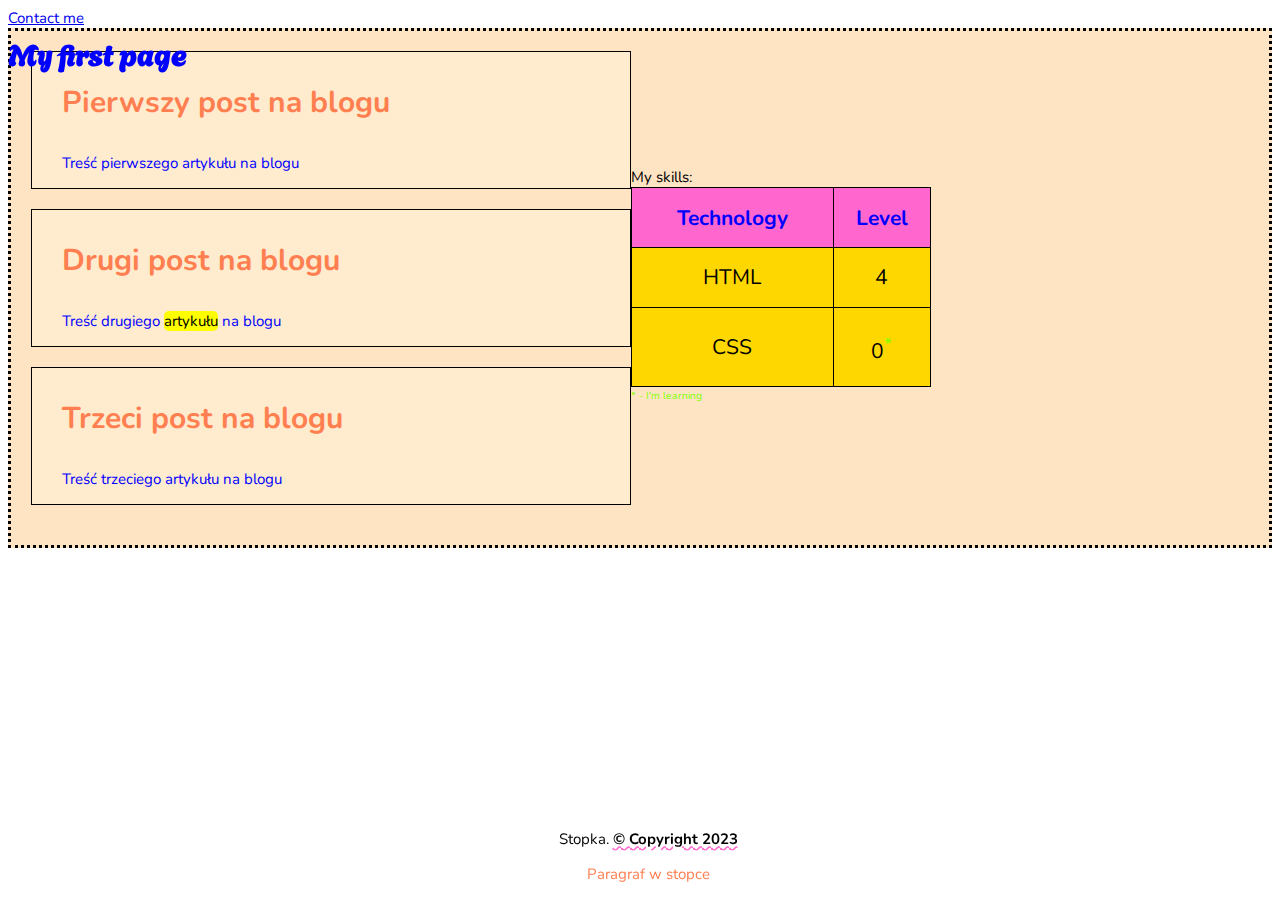
<file: index.html>
<!DOCTYPE html>
<html lang="pl">

<head>
    <meta charset="UTF-8">
    <meta http-equiv="X-UA-Compatible" content="IE=edge">
    <meta name="viewport" content="width=device-width, initial-scale=1.0">
    <title>Kurs Web Dev Full Stack</title>
    <link rel="stylesheet" href="https://fonts.googleapis.com/css2?family=Agbalumo&family=Comfortaa&family=Nunito">
    <link rel="stylesheet" href="https://fonts.googleapis.com/css2?family=Agbalumo">
    <link rel="stylesheet" href="styles.css">
</head>

<body>

    <header>
        <h1 style="position: fixed; top: 10px;">My first page</h1>
        <a href="contact.html">Contact me</a>
        <br>
    </header>

    <div id="main-content">

        <div id="articles">

            <article>
                <h3>Pierwszy post na blogu</h3>
                <p>Treść pierwszego artykułu na blogu</p>


            </article>
            <br>
            <article>
                <h3>Drugi post na blogu</h3>
                <p>Treść drugiego <mark>artykułu</mark> na blogu</p>


            </article>
            <br> <!--Komentarz -->
            <article>
                <h3>Trzeci post na blogu</h3>
                <p>Treść trzeciego artykułu na blogu</p>

            </article>
            <br> <!--Komentarz -->

        </div>


        <div id="skills">
            My skills:<!--DIV is a block element, Span - inline element-->
            <table border="1">
                <tr>
                    <th>Technology</th>
                    <th>Level</th>
                </tr>
                <tr>
                    <td>HTML</td>
                    <td>4</td>
                </tr>
                <tr>
                    <td>CSS</td>
                    <td>0<sup class="sup_element">*</sup></td>
                </tr>
            </table>

            <small><sup class="sup_element">* - I'm learning</sup></small>
        </div>
    </div>


    <br><br><br><br>
    <footer>
        <div>Stopka. <strong>&copy; Copyright 2023</strong> </div>
        <p>Paragraf w stopce</p>
        <!-- Super hiper -->
    </footer>

    <script src="scripts.js"></script>

</body>

</html>
</file>
<file: styles.css>
* {
	box-sizing: border-box;
}

body {
	font-family: "Nunito";
	font-size: 15px;
	/* margin-left: 50px; */
	/* background-image: url("https://picsum.photos/seed/picsum/200/300"); */
}

header {
	display: flex;
	justify-content: space-between;
}

/* header a {
	float: right;
} */

table {
	text-align: center;
	line-height: 120%;
	width: 300px;
	height: 200px;
	border: 1px solid black;
	border-collapse: collapse;
	background-color: gold;
}

tr {
	font-size: 140%;
}

/* selector {property: value} */

h1 {
	color: blue;
	font-family: "Agbalumo", "Arial Narrow", Arial, sans-serif;
}

h3 {
	color: coral;
	font-size: 30px;
	font-weight: bold;
}

p {
	color: blue;
}

.sup_element {
	color: chartreuse;
}

footer {
	bottom: 1px;
	width: 100%;
	text-align: center;
}

@media screen and (min-width: 600px) {
	footer {
		position: fixed;
	}
}

@media screen and (max-width: 600px) {
	div#main-content,
	header {
		flex-direction: column;
	}
}

/* selektor potomka - wszystkie p w footerze - na wszystkich poziomach*/
footer p {
	color: lime;
}

/* selektor dziecka - p musi być bezpośrednio w footer*/
footer > p {
	color: coral;
}

footer strong {
	text-decoration: underline wavy #ff66ce;
}

div#main-content {
	background-color: bisque;
	padding: 20px;
	border-style: dotted;
	display: flex;
}

article {
	border: 1px solid black;
	padding-left: 30px;
	width: 600px;
	background-color: blanchedalmond;
}

mark {
	border-radius: 5px;
}

a:hover {
	color: #ff66ce;
}

table tr:first-child {
	color: blue;
	background-color: #ff66ce;
}

th:hover {
	color: #ff66ce;
	background-color: blue;
}

/* span {
	display: block;
} */

#skills {
	align-self: center;
	flex-grow: 1;
}
</file>
